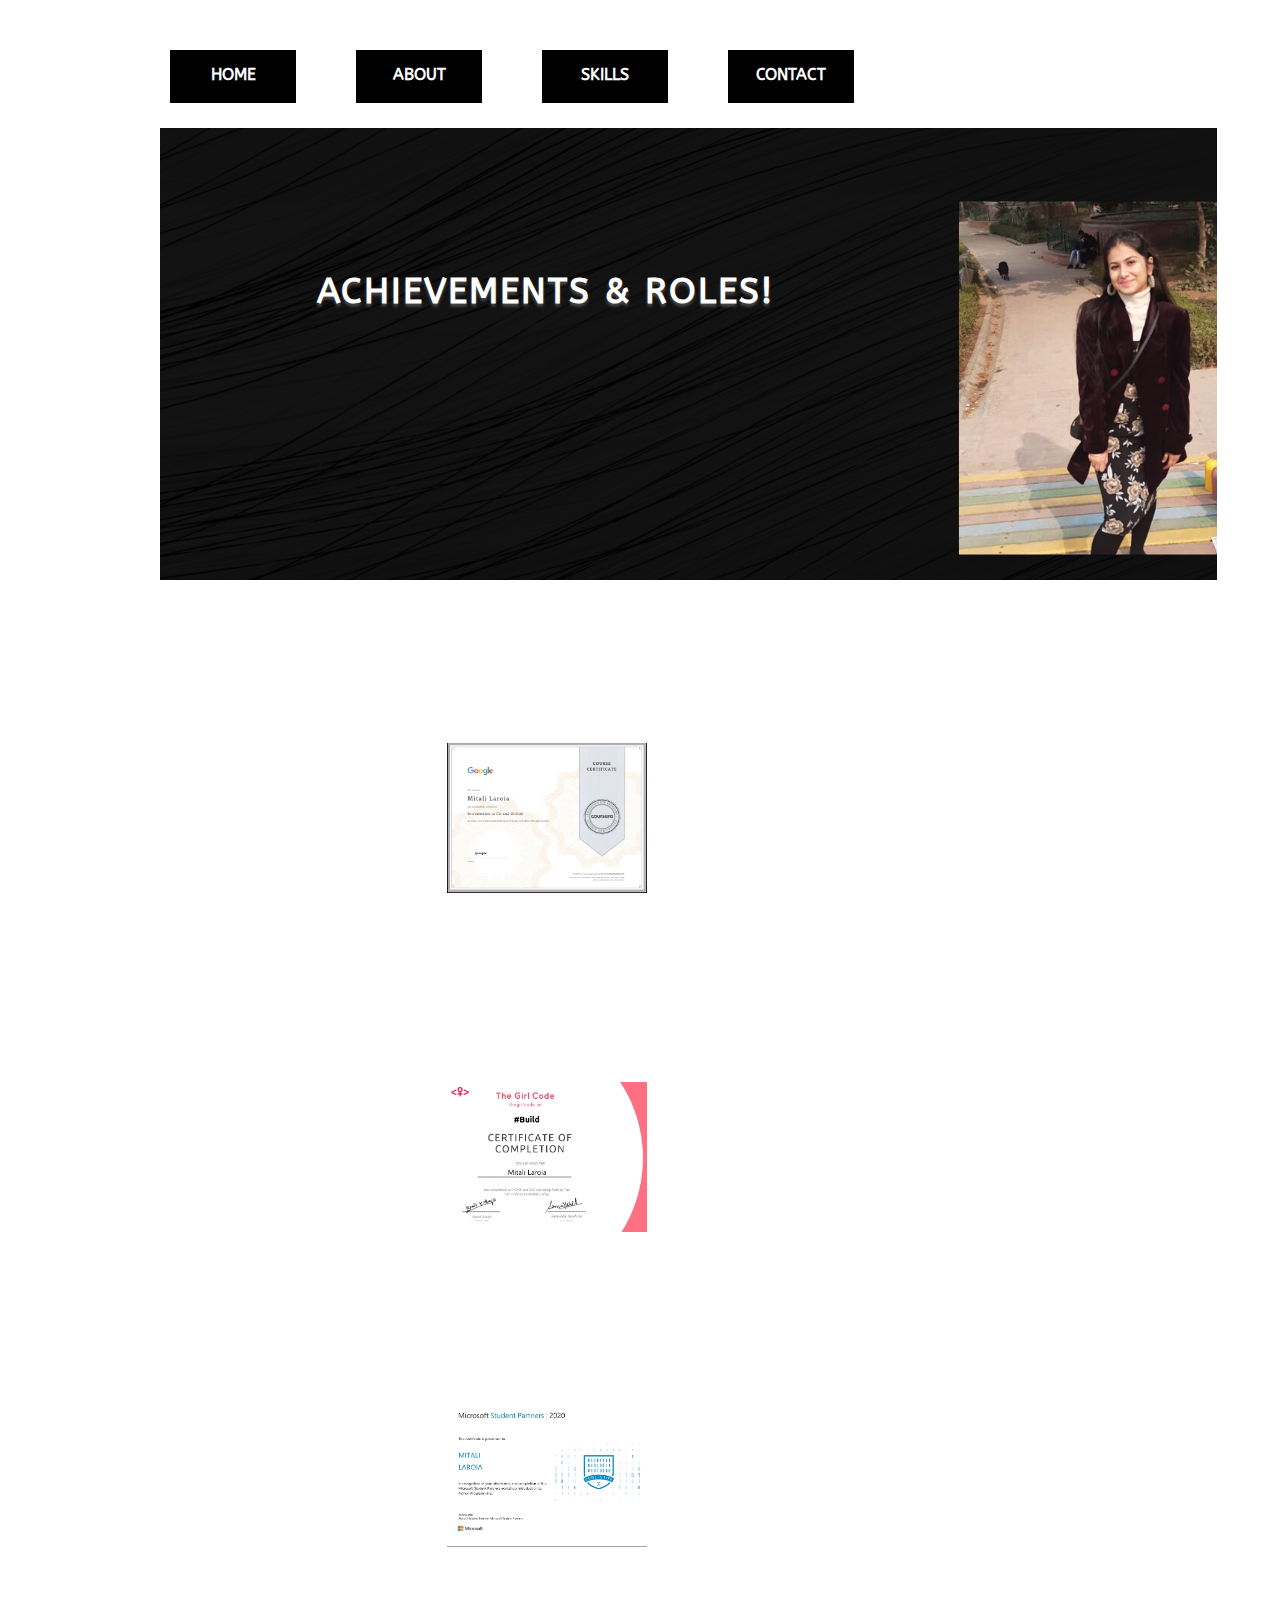
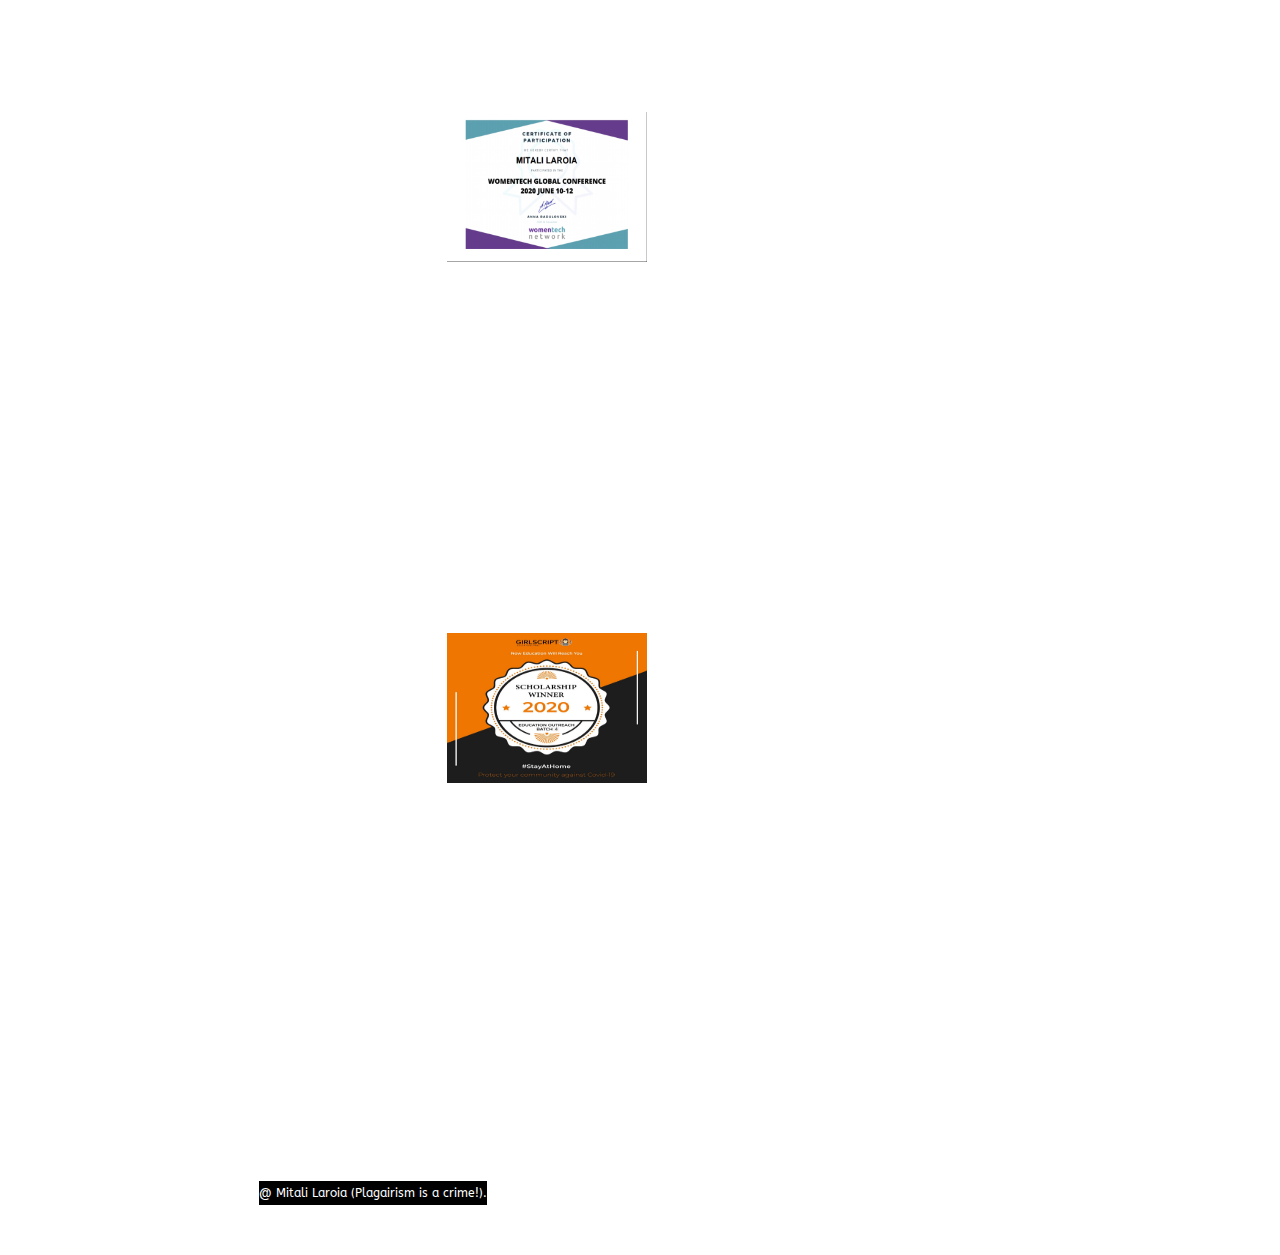
<file: Portfolio/cert.html>
<!DOCTYPE html>
<html>
<head>
	<title>Specialities</title>
	<meta charset="utf-8">
	<link href="Home_css.css" rel="stylesheet" type="text/css" media="screen">
	<link
    rel="stylesheet" href="https://cdnjs.cloudflare.com/ajax/libs/animate.css/4.0.0/animate.min.css"/>
</head>
<body>
<div id="container">
	<ul id="nav" class="animate__animated animate__backInDown">
		<li> <a href="Home.html"> HOME </a> </li>
		<li> <a href="About.html"> ABOUT </a> </li>
		<li> <a href="Cert.html"> SKILLS </a> </li>
		<li> <a href="contact.html"> CONTACT </a> </li>
	</ul>

	<div id="header" class="animate__animated animate__zoomIn">
		<h2 style="margin: 100px 10px 10px 100px;"> ACHIEVEMENTS & ROLES!</h2>
	</div>

	<div id="content">

		<h3> Certificates Earned</h3>
		<div id="Flex-container">
			<div id="flex-item">
				<h5 style="font-size: 25px;"> Introduction To Git And Github</h5>
				<img src="coursera.jpg" style="height: 150px; width: 200px; margin-left: 200px; ">
				<p style="float: right; font-size: 19px;"> Under the guidance of google mentors,I learned all the cruical git commands and the ways to collaborate in innovative in open sourcing projects on Github. I completed quiz on Qwiklabs as my assingment.</p>
			</div>
			<div id="flex-item">
				<h5 style="font-size: 25px;"> Basic Web Development And Blog Building</h5>
				<img src="girlcode.jpg"style="height: 150px; width: 200px; margin-left: 200px;" >
				<p style="font-size: 19px;"> With the coordination of brilliant the girlcode.in mentors I learnt basic HTML and CSS. I build a personel blog as a part of the bootcamp. </p>
			</div>
			<div id="flex-item">
				<h5 style="font-size: 25px;"> Introduction to Programming in Python</h5>
				<img src="microsoft.jpg"  style="height: 150px; width: 200px; margin-left: 200px; ">
				<p style="font-size: 19px;"> In collaboration with microsoft student partners, I learnt basic python and build a project named Spell-checker.</p>
			</div>
			<div id="flex-item">
				<h5 style="font-size: 25px;">Participation At Womentech Global Conference</h5>
				<img src="womentech.jpg" style="height: 150px; width: 200px; margin-left: 200px;">
				<p style="font-size: 19px;"> With a mission of joining 1000 women in tech, I collaborated with Womentech Community and contributed my all skills in order to achieve the noble goal.</p>
			</div>
			<div id="flex-item">
				<h5 style="font-size: 25px;"> DS and Algo in C++</h5>
				<p style="font-size: 19px;"> With full passion and dedication I completed a training program under the guidance of brilliant coding block mentors. I immerged as a codelcoholic with the gerat efforts of coding blocks team!</p>
			</div>
			<div id="flex-item">
				<h5 style="font-size: 25px;"> Eduaction outreach Scholarship</h5>
				<img src="4.png" style="height: 150px; width: 200px; margin-left: 200px;" >
				<p style="font-size: 19px;"> I was awarded with Girlscript Education outreach scholarship in aim of enlightening 1000+ students in tech.
		</div>
	</div>
		<div id="footer">
		<p id="copyright"> @ Mitali Laroia (Plagairism is a crime!).</p>
	    </div>
	</div>

</body>
</html>
</file>
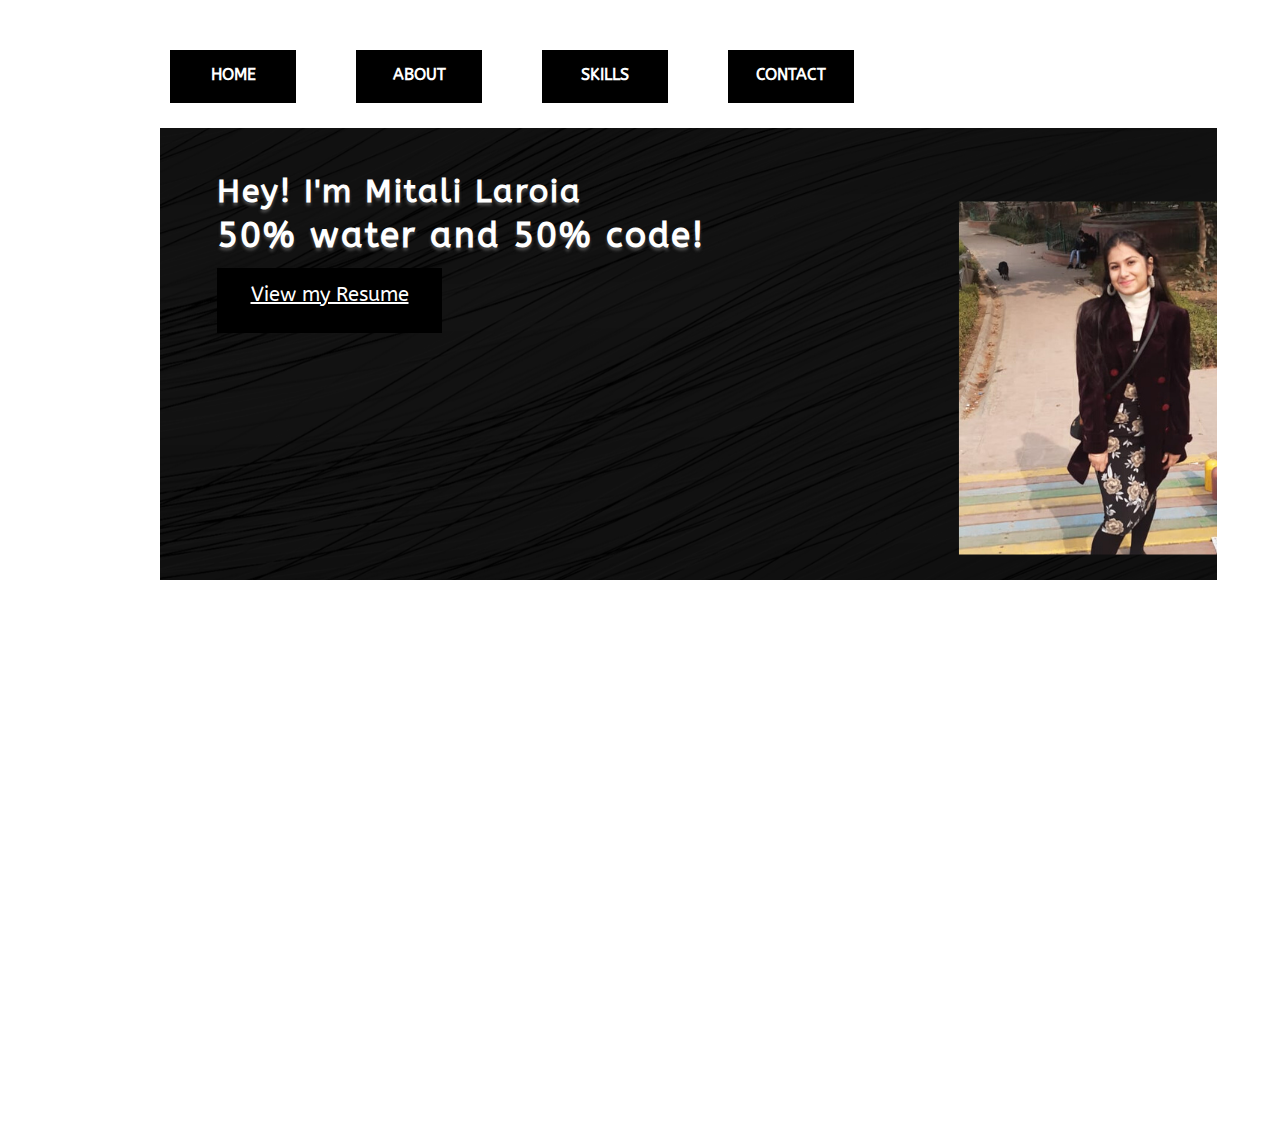
<file: Portfolio/Home.html>
<!DOCTYPE html>
<html>
<head>
	<meta charset="utf-8">
	<title>Mitali Laroia Portfolio</title>
	<link href="Home_css.css" rel="stylesheet" type="text/css" media="screen">
	<link
    rel="stylesheet" href="https://cdnjs.cloudflare.com/ajax/libs/animate.css/4.0.0/animate.min.css"/>
</head>
<body>
<div id="container" >
	<ul id="nav" class="animate__animated animate__backInDown">
		<li> <a href="Home.html"> HOME </a> </li>
		<li> <a href="About.html"> ABOUT </a> </li>
		<li> <a href="Cert.html"> SKILLS </a> </li>
		<li> <a href="contact.html"> CONTACT </a> </li>
	</ul>

<div id="header"  class="animate__animated animate__zoomIn">
	<h1> Hey! I'm Mitali Laroia</h1>
	<h2> 50% water and 50% code! </h2>
	<p class="btn"><a href="https://drive.google.com/file/d/1Llisf20LjLca8Z8Je6KzQcqanpp5yURB/view?usp=sharing">View my Resume </a></p>
</div>

<div id="content">
	<h3> About Mitali Laroia</h3>
	<p> I am currently in first year of Computer Science Engineering at IGDTUW,Delhi. Following my passion towards programming I'm an regular practictioner of coding algorithms. Having a never ending appetite for learning I'm trying my hands and brain on technologies like Web Development, Data Science and Game Programming.</p>
	<h3> My Mission </h3>
	<p> Join an dynamic and progressive organisation offering ample opportunities of diversified exposure where I can apply and enhance my professional skills. As we all know that knowledge limited to oneself is never useful, so my ultimate goal is to learn, practice and grow along with others in the Tech World. I want to leave my impact by contributing to the Tech World !</p>
</div>

<div id="footer">
	<p id="back-top"> Go Up for my further information!</p>
</div>

</div>
</body>
</html>
</file>
<file: Portfolio/Home_css.css>
@import url('https://fonts.googleapis.com/css?family=ABeeZee');

body, div, h1, h2, h3, h4, h5, h6, p, ul, ol, li, dl, dt, dd, img, form, fieldset, input, textarea, blockquote {
	margin: 0; padding: 0; border: 0;
	font-family: "ABeeZee";
}

body {
	background: url("https://i.pinimg.com/originals/0a/eb/4f/0aeb4f2ffb03ad1493a45e2192586153.jpg");
	font: 16px ; line-height: 24px;
}


#container {
	width: 960px; 
	margin: 0 auto;
}

ul#nav {
	width: 940px;
	list-style: none; 
	overflow: hidden;
    margin: 50px auto 25px auto;
}

ul#nav li {
		width: 126px;
		height: 40px; 
		float: left; 
		padding: 13px 0 0 0;
		background:#000000 ;
		font-weight: bold;
		text-align: center; 
		text-transform: uppercase;
		margin: 0 60px 0 0;
	}

ul#nav li a {
			color: #FFFFFF;
		    text-decoration: none;
		}
			
ul#nav li a:hover {
				color: #a12121;
			}

#header {
	height: 400px; padding: 52px 0 0 57px;
	width: 1000px;
	background: url(profile1.png);
}

#header h1 {
		font: 38px; color: #FFFFFF; letter-spacing: 2px; margin: 0 0 20px 0;
		text-shadow: 0px 3px 3px #494949;
		font-family: "ABeeZee";
	}


#header h2 {
		width: 510px; font: 30px ; color: #FFFFFF; letter-spacing: 2px; margin: 0 0 20px 0;
		text-shadow: 0px 3px 3px #494949;
		font-family: "ABeeZee";
	}

#header p.btn a {
		display: block; width: 225px; height: 50px; overflow: hidden;
		background-color: #000000;
		text-align: center;
		font-family: "ABeeZee";
		font-size: 20px;
		color: #FFFFFF;
		padding-top: 15px; 
	}

.animate__animated.animate__backInDown {
  --animate-duration: 1s;
  --animation-delay: 5s;
}

.animate__animated.animate__zoomIn {
  --animate-duration: 1s;
  --animation-delay: 0s;
}

#content {
	padding: 57px 69px 50px 69px; overflow: hidden;
}

#Flex-container{
	height: 2100px;
	width: 700px;
	align-self: center;
	align-content: center;
	display: flex;
	flex-direction: column;
}

#flex-item{
	padding: 10px 10px 10px 10px;
	align-self: center;
	margin: 4px 4px 4px 4px;
	border: 4px solid #FFFFFF;
}

#content h1,h2,h3,h4,h5{
	font-size: 35px ;
	margin: 0 0 20px 0;
	font-family: "ABeeZee";
	color: #FFFFFF;
}

#content p{
	margin: 0 0 30px 0;
	font-size: 25px ;
	font-family: "ABeeZee";
	color: #FFFFFF;
}

#content #contact{
	width: 420px;
	float: left;
	margin: 0px 40px 0px 0px;
	background-color: #000000;
}

#content #contact label{
	float: left;
	margin: 11px 20px 0px 5px;
	width: 95px;
	text-align: right;
	font-size: 15px;
	font : "ABeeZee";
	color: #FFFFFF;
	text-transform: uppercase;
}

#content #contact input{
	width: 250px;
	height: 35px;
	padding: 5px 20px 0px 20px;
	margin: 10px 5px 30px 0px;
	background-color: #A9A9A9;
	border-radius: 5px;
	font-family: "ABeeZee";
	font-size: 15px;
	color: #FFFFFF;
	color: #000000;
}

.grid-container {
  display: grid;
  grid-template-columns: 200px 200px 200px 200px ;
  grid-template-rows: 200px 200px 200px 200px;
  grid-gap: 10px;
  padding: 10px;
}

.grid-container > div {
  border: 1px solid #FFFFFF;
}

 #Personnel{
	font-family: "ABeeZee";
	height: 300px;
	width: 700px;
	border: 4px solid #FFFFFF;
	padding: 4px 4px 4px 4px;
	align-content: center;
	justify-content: center;
}


#content #contact textarea {
		width: 256px; height: 170px; padding: 12px 20px 0px 20px; margin: 0 0 10px 0;
		background: #A9A9A9;
		border-radius: 5px; 
		font-family: "ABeeZee"; font-size: 16px; color: #000000;
	}

#content #contact input[type=submit] {
		width: 185px; height: 52px; float: right; padding: 10px 15px; 
		border: 1px solid #FFFFFF;
		cursor: pointer;
		align-self: center;
		margin : 10px 10px 10px 5px;
	}

#content #social {
	width: 350px; float: left; 
}

#content #social ul {
	list-style: none;
	}
		
#content #social ul li {
		float: left; margin: 0 20px 20px 0;
		font-size: 25px;
		font-family: "ABeeZee";
		color: #FFFFFF;
		}
			

#content #social ul li a {
		display: block; width: 100px; padding: 5px 0 5px 45px;
		background:  no-repeat;
		text-decoration: none;
		color: #FFFFFF;

			}

#content #social ul li a:hover {
				color: #a12121;
			}

#content #social ul li a.twitter { background-position: 0 -3px; }
#content #social ul li a.facebook { background-position: -172px -136px; }

	#footer p#copyright {
		background-color: #000000;
		font-size: 12px; float: left; margin: 0 0 0 30px; color: #FFFFFF;
	}
	#footer  #back-top {
		font-size: 12px; float: right; margin: 0 30px 0 0;
		color: #FFFFFF;
		font-family: "ABeeZee";
	}

#hero-image {
  background-image:  url("profile.png");
  background-position: center;
  background-repeat: no-repeat;
  position: relative;
  height: 600px;
  width: 1365px;
}

#hero-text{
  text-align: center;
  position: absolute;
  top: 50%;
  left: 80%;
  width: 500px;
  transform: translate(-50%, -50%);

}

#hero-text a{
	text-decoration: none;
	color: #FFFFFF;
	background-color: #FF0000;
	font-size: 25px;
}
</file>
